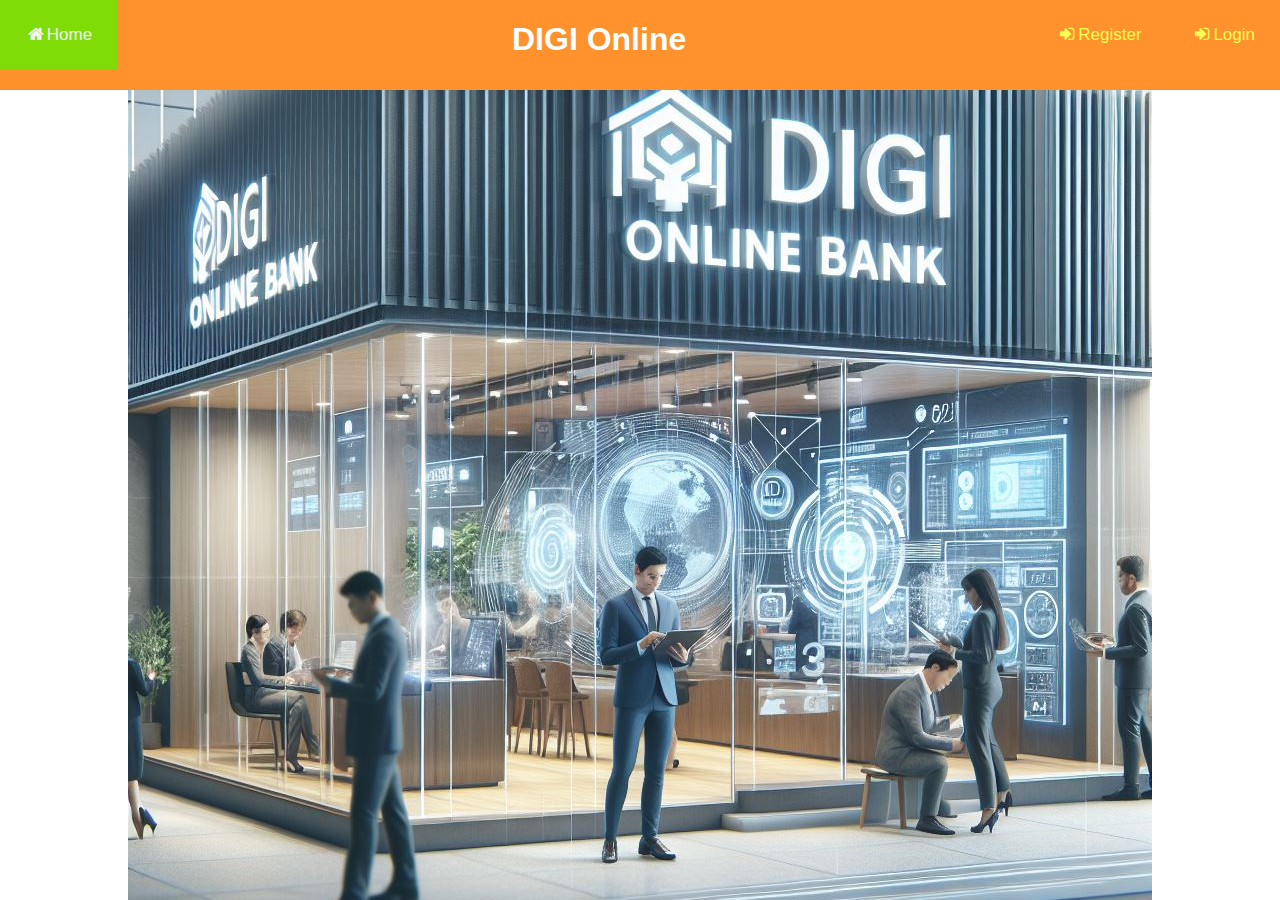
<file: index.html>
<!DOCTYPE html>
<html>
<head>
  <title>DIGI Online</title>
  <link rel="icon" href="img/l.png" type="image/x-icon">
<meta name="viewport" content="width=device-width, initial-scale=1">
<link rel="stylesheet" href="https://cdnjs.cloudflare.com/ajax/libs/font-awesome/4.7.0/css/font-awesome.min.css">
<link rel="stylesheet" href="css/response.css">

<script>
function myFunction() {
    var x = document.getElementById("myTopnav");
    if (x.className === "topnav") {
        x.className += " responsive";
    } else {
        x.className = "topnav";
    }
}
</script>
</head>
<body style="background: url(img/j.jpeg) no-repeat center center fixed; ">
<div class="topnav" id="myTopnav">
  <h1>DIGI Online</h1>
  <a href="index.html" class="active"><i class="fa fa-fw fa-home "></i>Home</a>
  <a href="login/login.html" style="float: right"><i class="fa fa-fw fa-sign-in "></i>Login</a>
  <a href="register/register.php" style="float: right"><i class="fa fa-fw fa-sign-in "></i>Register</a>
  <a href="javascript:void(0);" class="icon" onclick="myFunction()">
    <i class="fa fa-bars"></i>
  </a>
</div>
</body>
</html>
</file>
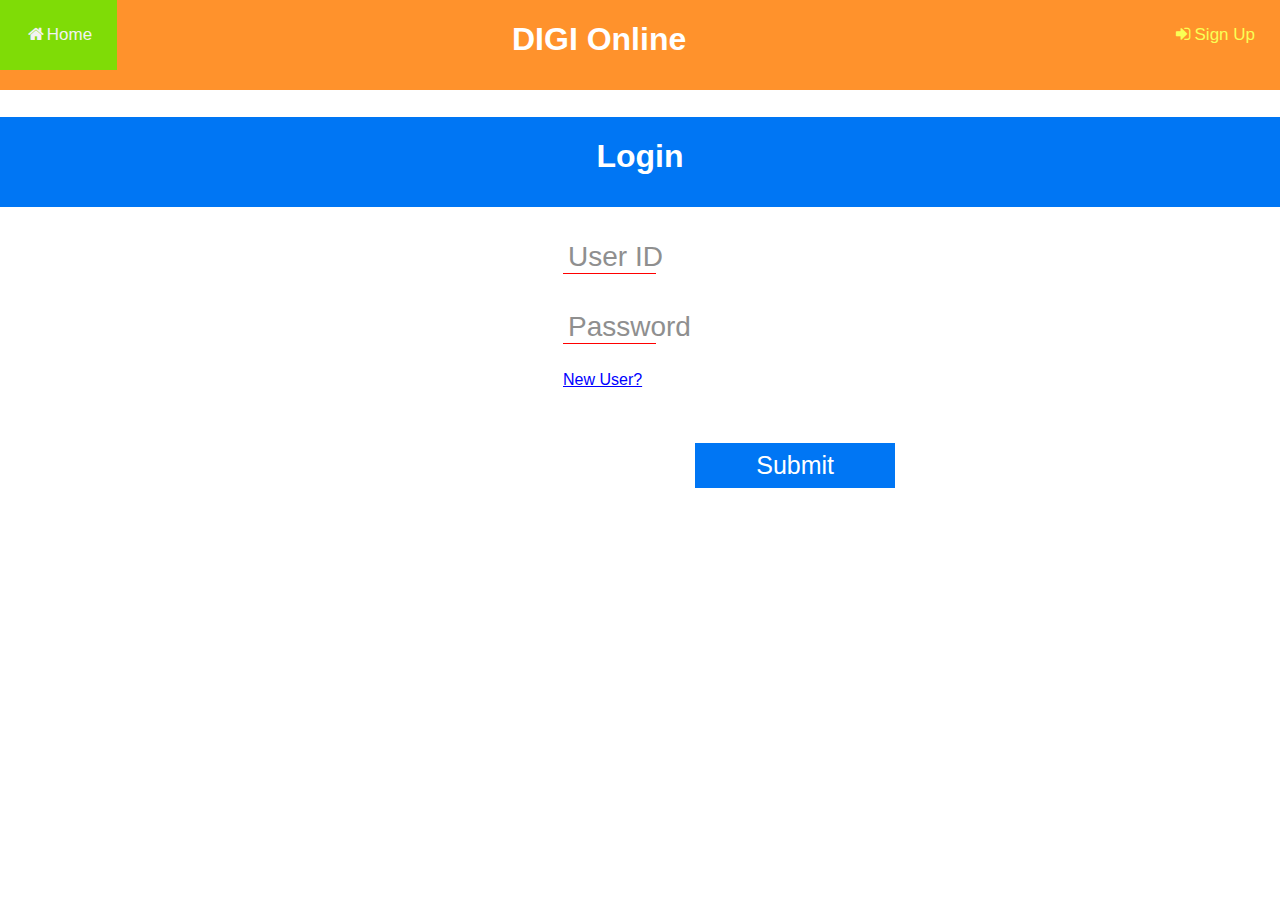
<file: login/login.html>
<!DOCTYPE html>
<html>
<head>
  <title>DIGI Online</title>
  <link rel="icon" href="../img/l.png" type="image/x-icon">
<meta name="viewport" content="width=device-width, initial-scale=1">
<link rel="stylesheet" href="https://cdnjs.cloudflare.com/ajax/libs/font-awesome/4.7.0/css/font-awesome.min.css">
<link rel="stylesheet" href="../css/response.css">
<link rel="stylesheet" href="../css/style.css">

<script>
function myFunction() {
    var x = document.getElementById("myTopnav");
    if (x.className === "topnav") {
        x.className += " responsive";
    } else {
        x.className = "topnav";
    }
}
</script>
</head>
<body>
<div class="topnav" id="myTopnav">
  <h1>DIGI Online</h1>
  <a href="../index.html" class="active"><i class="fa fa-fw fa-home "></i>Home</a>
  <a href="../register/register.php" style="float: right"><i class="fa fa-fw fa-sign-in "></i>Sign Up</a>
  <a href="javascript:void(0);" class="icon" onclick="myFunction()">
    <i class="fa fa-bars"></i>
  </a>
</div>
<br><br>
  <center>
    <div style="position: absolute; top: 13%; background-color: #0076f4; height: 10%; width: 100%; color: white; "><h1>Login</h1></div>
  <br><br>
  <form action="../db/login.php" method="post" class="login" style="position: absolute; top: 20%; left: 40%;">
    <table cellspacing="25">
      <col width="80%">
      <tr>
        <td>
          <input type="text" name="id" class="question" id="id" required autocomplete="off" />
          <label for="id"><span>User ID</span></label>
        </td>
      </tr>
      <tr>
        <td>
          <input type="password" name="password" class="question" id="password" required autocomplete="off" />
          <label for="password"><span>Password</span></label>
        </td>
      </tr>
      <tr>
        <td><a style="color: blue" onmouseover="this.style.color = 'red'" onmouseleave="this.style.color = 'blue'" href="../register/register.php">New User?</a></td>
      </tr>
    </table>
    <br>
    <input type="submit" name="submit" value="Submit" style="height: 45px; width: 200px; font-size: 25px; color: white; background-color: #0076f4">
  </form>
  </center>
</body>
</html>
</file>
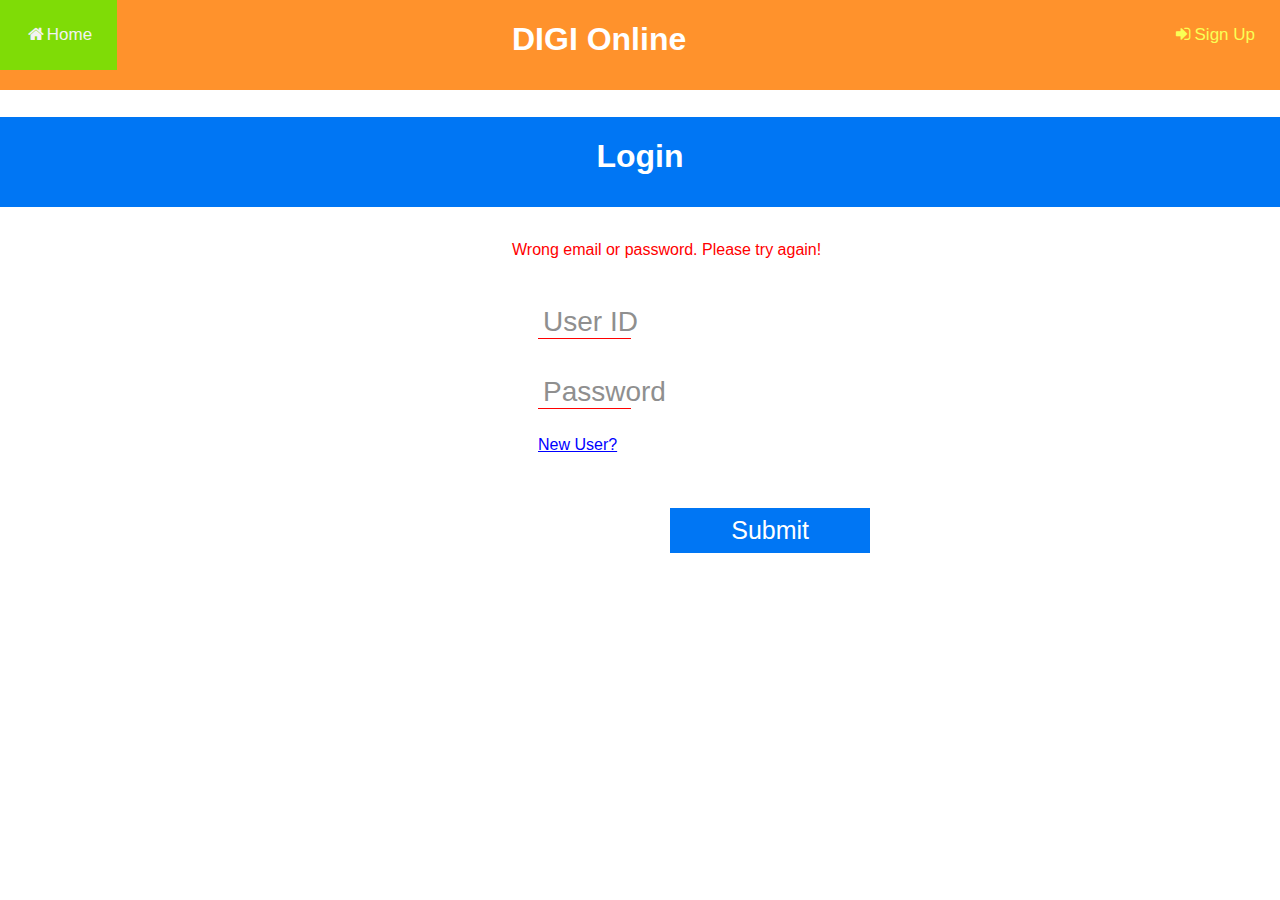
<file: login/loginW.html>
<!DOCTYPE html>
<html>
<head>
  <title>DIGI Online</title>
  <link rel="icon" href="../img/l.png" type="image/x-icon">
<meta name="viewport" content="width=device-width, initial-scale=1">
<link rel="stylesheet" href="https://cdnjs.cloudflare.com/ajax/libs/font-awesome/4.7.0/css/font-awesome.min.css">
<link rel="stylesheet" href="../css/response.css">
<link rel="stylesheet" href="../css/style.css">

<script>
function myFunction() {
    var x = document.getElementById("myTopnav");
    if (x.className === "topnav") {
        x.className += " responsive";
    } else {
        x.className = "topnav";
    }
}
</script>
</head>
<body>
<div class="topnav" id="myTopnav">
  <h1>DIGI Online</h1>
  <a href="../index.html" class="active"><i class="fa fa-fw fa-home "></i>Home</a>
  <a href="../register/register.php" style="float: right"><i class="fa fa-fw fa-sign-in "></i>Sign Up</a>
  <a href="javascript:void(0);" class="icon" onclick="myFunction()">
    <i class="fa fa-bars"></i>
  </a>
</div>
<br><br>
  <center>
    <div style="position: absolute; top: 13%; background-color: #0076f4; height: 10%; width: 100%; color: white; "><h1>Login</h1></div>
  <br>
    <div><p style="color: red; position: absolute; top: 25%; left: 40%;">Wrong email or password. Please try again!</p></div>
  <form action="../db/login.php" method="post" style="position: absolute; top: 30%; left: 40%;">
    <table cellspacing="25">
      <col width="80%">
      <tr>
        <td>
          <input type="text" name="id" class="question" id="id" required autocomplete="off" />
          <label for="id"><span>User ID</span></label>
        </td>
      </tr>
      <tr>
        <td>
          <input type="password" name="password" class="question" id="password" required autocomplete="off" />
          <label for="password"><span>Password</span></label>
        </td>
      </tr>
      <tr>
        <td><a style="color: blue" onmouseover="this.style.color = 'red'" onmouseleave="this.style.color = 'blue'" href="../register/register.php">New User?</a></td>
      </tr>
    </table>
    <br>
    <input type="submit" name="submit" value="Submit" style="height: 45px; width: 200px; font-size: 25px; color: white; background-color: #0076f4">
  </form>
  </center>
</body>
</html>
</file>
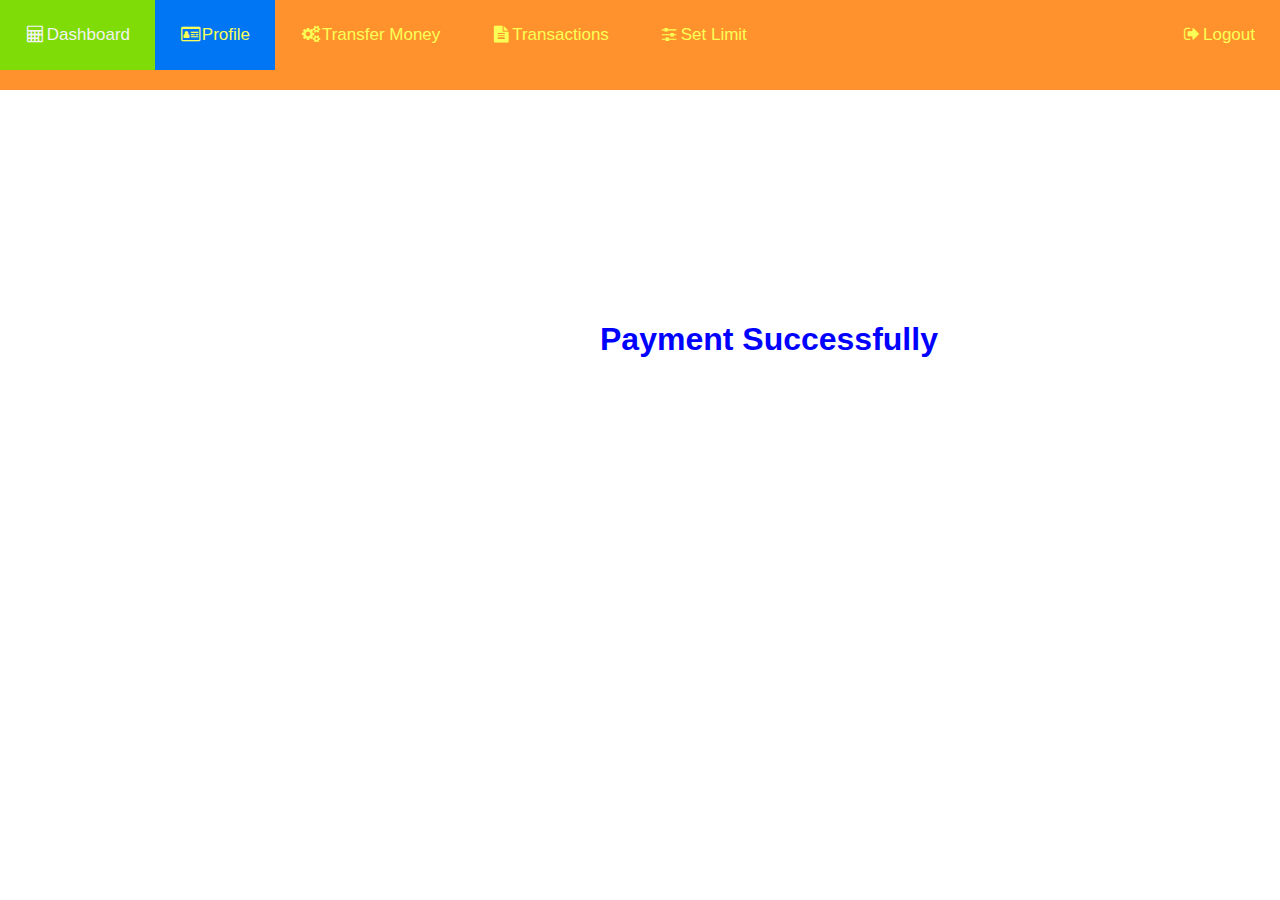
<file: profile/success.html>
<!DOCTYPE html>
<html>
<head>
  <title>DIGI Online</title>
  <link rel="icon" href="../img/l.png" type="image/x-icon">
<meta name="viewport" content="width=device-width, initial-scale=1">
<link rel="stylesheet" href="https://cdnjs.cloudflare.com/ajax/libs/font-awesome/4.7.0/css/font-awesome.min.css">
<link rel="stylesheet" href="../css/response.css">

<script>
function myFunction() {
    var x = document.getElementById("myTopnav");
    if (x.className === "topnav") {
        x.className += " responsive";
    } else {
        x.className = "topnav";
    }
}
</script>
</head>
<body>

<div class="topnav" id="myTopnav">
  <a href="dashboard.php"><i class="fa fa-fw fa-calculator "></i>Dashboard</a>
  <a href="profile.php" class="active"><i class="fa fa-fw fa-id-card-o "></i>Profile</a>
  <a href="transfer.php"><i class="fa fa-fw fa-cogs "></i>Transfer Money</a>
  <a href="transactions.php"><i class="fa fa-fw fa-file-text "></i>Transactions</a>
  <a href="limit.php"><i class="fa fa-fw fa-sliders "></i>Set Limit</a>
  <a href="logout.php" style="float: right"><i class="fa fa-fw fa-sign-out "></i>Logout</a>
  <a href="javascript:void(0);" class="icon" onclick="myFunction()">
    <i class="fa fa-bars"></i>
  </a>
</div>
<br><br><br>
  <center class="success">
    <h1 style="color: blue;">Payment Successfully</h1>
  </center>
</body>
</html>
</file>
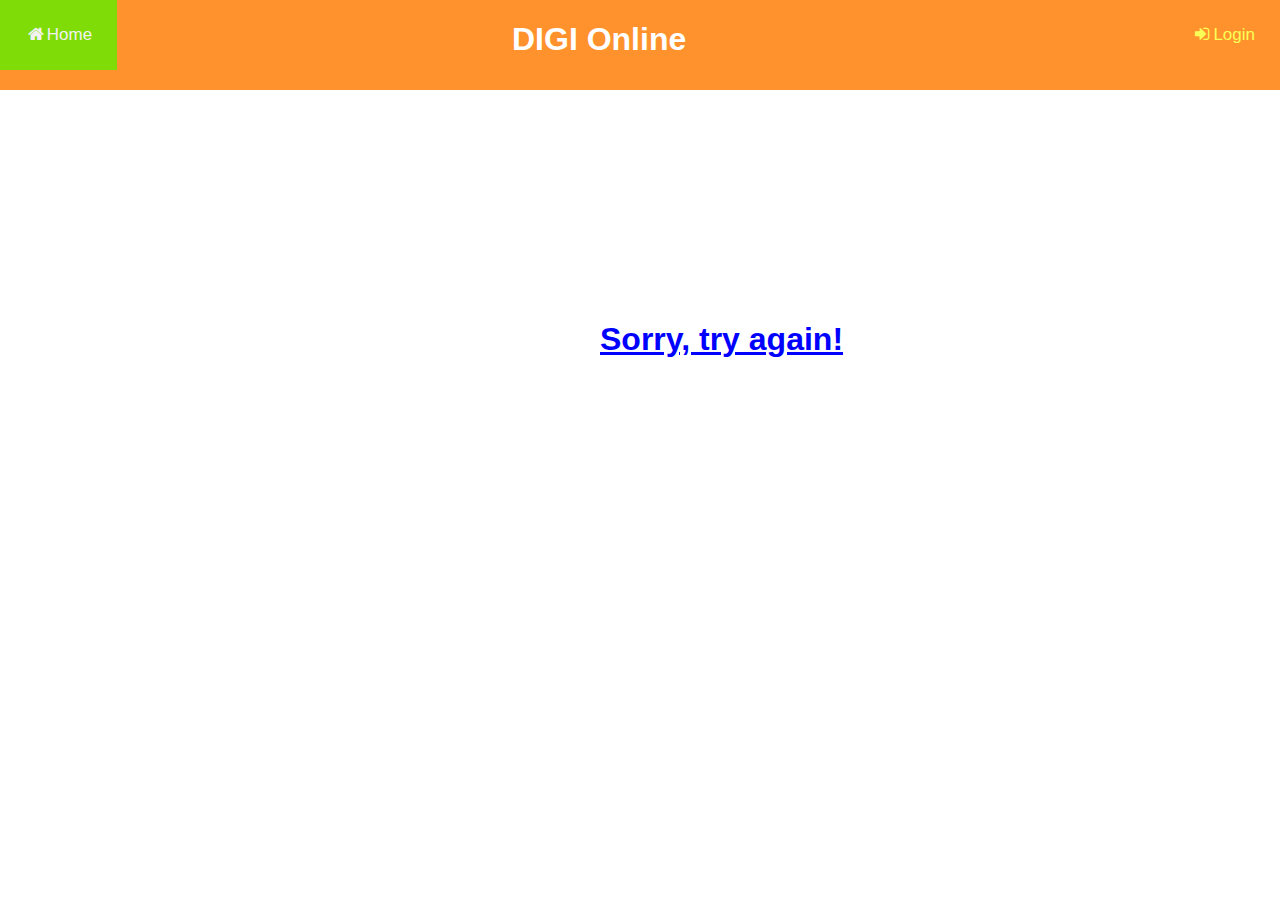
<file: register/sorry.html>
<!DOCTYPE html>
<html>
<head>
  <title>Singhal Bank</title>
  <link rel="icon" href="../img/l.png" type="image/x-icon">
<meta name="viewport" content="width=device-width, initial-scale=1">
<link rel="stylesheet" href="https://cdnjs.cloudflare.com/ajax/libs/font-awesome/4.7.0/css/font-awesome.min.css">
<link rel="stylesheet" href="../css/response.css">

<script>
function myFunction() {
    var x = document.getElementById("myTopnav");
    if (x.className === "topnav") {
        x.className += " responsive";
    } else {
        x.className = "topnav";
    }
}
</script>
</head>
<body>

<div class="topnav" id="myTopnav">
  <h1>DIGI Online</h1>
  <a href="../index.html" class="active"><i class="fa fa-fw fa-home "></i>Home</a>
  <a href="../login/login.html" style="float: right"><i class="fa fa-fw fa-sign-in "></i>Login</a>
  <a href="javascript:void(0);" class="icon" onclick="myFunction()">
    <i class="fa fa-bars"></i>
  </a>
</div>
<br><br><br>
  <center class="success">
    <h1><a style="color: blue" onmouseover="this.style.color = 'red'" onmouseleave="this.style.color = 'blue'" href="../register/register.php">Sorry, try again!</a></h1>
  </center>
</body>
</html>
</file>
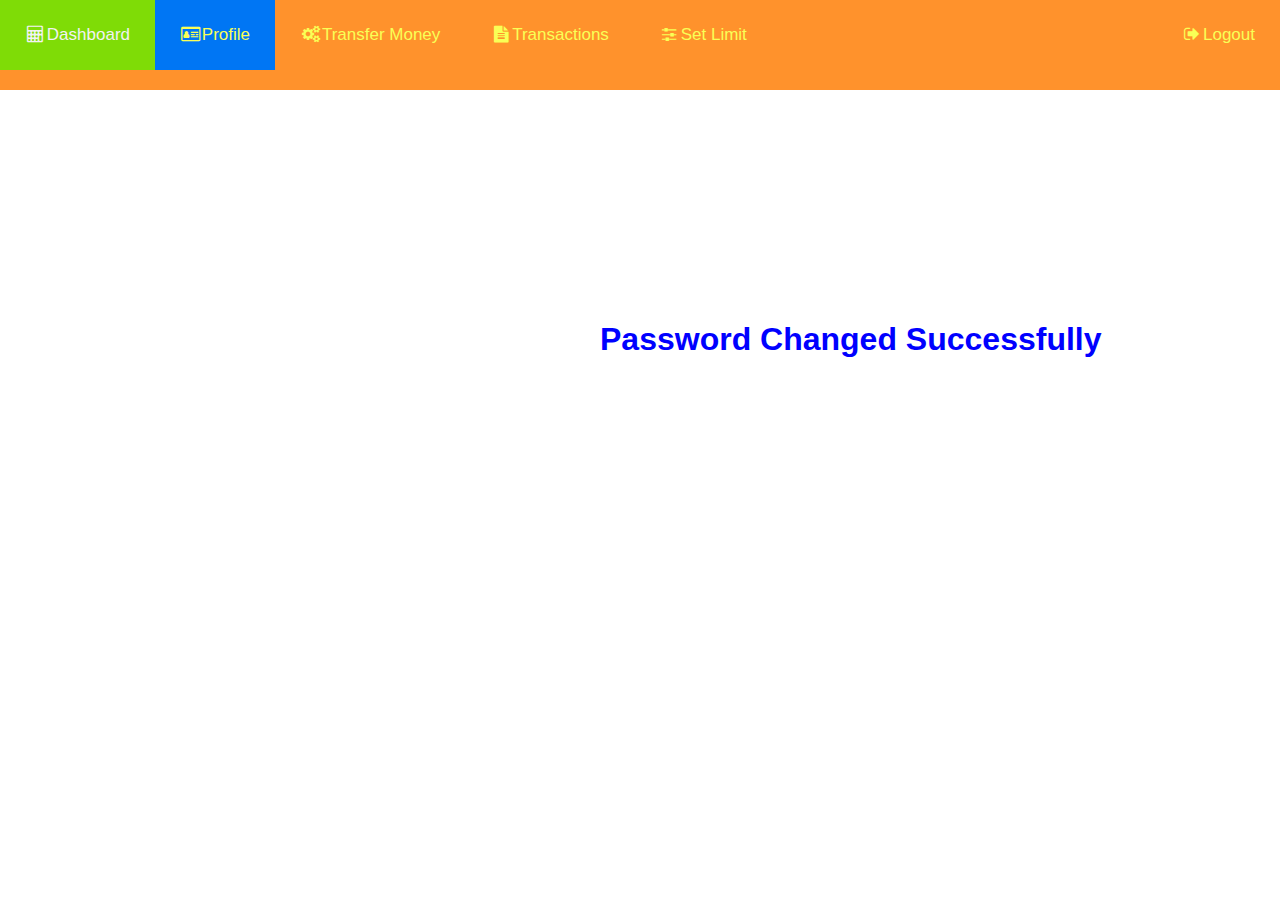
<file: profile/password/success.html>
<!DOCTYPE html>
<html>
<head>
  <title>DIGI Online</title>
  <link rel="icon" href="../../img/l.png" type="image/x-icon">
<meta name="viewport" content="width=device-width, initial-scale=1">
<link rel="stylesheet" href="https://cdnjs.cloudflare.com/ajax/libs/font-awesome/4.7.0/css/font-awesome.min.css">
<link rel="stylesheet" href="../../css/response.css">

<script>
function myFunction() {
    var x = document.getElementById("myTopnav");
    if (x.className === "topnav") {
        x.className += " responsive";
    } else {
        x.className = "topnav";
    }
}
</script>
</head>
<body>

<div class="topnav" id="myTopnav">
  <a href="../dashboard.php"><i class="fa fa-fw fa-calculator "></i>Dashboard</a>
  <a href="../profile.php" class="active"><i class="fa fa-fw fa-id-card-o "></i>Profile</a>
  <a href="../transfer.php"><i class="fa fa-fw fa-cogs "></i>Transfer Money</a>
  <a href="../transactions.php"><i class="fa fa-fw fa-file-text "></i>Transactions</a>
  <a href="../limit.php"><i class="fa fa-fw fa-sliders "></i>Set Limit</a>
  <a href="../logout.php" style="float: right"><i class="fa fa-fw fa-sign-out "></i>Logout</a>
  <a href="javascript:void(0);" class="icon" onclick="myFunction()">
    <i class="fa fa-bars"></i>
  </a>
</div>
<br><br><br><br><br>
  <center class="success">
    <h1 style="color: blue">Password Changed Successfully</h1>
  </center>
</body>
</html>
</file>
<file: css/response.css>
body {
  margin: 0;
  font-family: Arial, Helvetica, sans-serif;
}

.topnav {
  overflow: hidden;
  background-color: #ff922c;
  position: fixed;
  height: 10%;
  width: 100%;
}

.topnav h1 {
  position: absolute;
  left: 40%;
  color: white;
  text-align: center;
}

.topnav a {
  float: left;
  display: block;
  color: #f9ff56;
  text-align: center;
  padding: 25px 25px;
  text-decoration: none;
  font-size: 17px;
}

.topnav a:hover {
  background-color: #7fdc06;
  color: #f2f2f2;
}

.active {
  background-color: #0076f4;
  color: white;
}

.topnav .icon {
  display: none;
}

/* @media screen and (max-width: 600px) {
  .topnav a:not(:first-child) {display: none;}
  .topnav a.icon {
    float: right;
    display: block;
  }
} */

/* @media screen and (max-width: 600px) {
  .topnav.responsive {position: relative;}
  .topnav.responsive .icon {
    position: absolute;
    right: 0;
    top: 0;
  }
  .topnav.responsive a {
    float: none;
    display: block;
    text-align: left;
  }
} */

.login {
  position: absolute;
  top: 170px;
  left: 540px;
  padding: 25px;
}

.success {
  position: absolute;
  top: 300px;
  left: 600px;
}
</file>
<file: css/style.css>
input,
span,
label,
select {
  font-family: 'Ubuntu', sans-serif;
  display: block;
  margin: 10px;
  padding: 5px;
  border: none;
  font-size: 28px;
}

select:focus,
input:focus {
  outline: 0;
}
/* Question */

input.question,
select.question {
  font-size: 28px;
  font-weight: 300;
  border-radius: 2px;
  margin: 0;
  border: none;
  width: 80%;
  background: rgba(0, 0, 0, 0);
  transition: padding-top 0.2s ease, margin-top 0.2s ease;
  overflow-x: hidden; /* Hack to make "rows" attribute apply in Firefox. */
}
/* Underline and Placeholder */

input.question + label,
select.question + label {
  display: block;
  position: relative;
  white-space: nowrap;
  padding: 0;
  margin: 0;
  width: 20%;
  border-top: 1px solid red;
  -webkit-transition: width 0.4s ease;
  transition: width 0.4s ease;
  height: 0px;
}

input.question:focus + label,
select.question:focus + label {
  width: 90%;
}

input.question:focus,
input.question:valid {
  padding-top: 35px;
}

select.question:valid,
select.question:focus {
  margin-top: 35px;
}

input.question:focus + label > span,
input.question:valid + label > span {
  top: -58px;
  font-size: 13px;
  color: #333;
}

select.question:focus + label > span,
select.question:valid + label > span {
  top: -58px;
  font-size: 13px;
  color: #333;
}

input.question:valid + label,
select.question:valid + label {
  border-color: green;
}

input.question:invalid,
select.question:invalid {
  box-shadow: none;
}

input.question + label > span,
select.question + label > span {
  font-weight: 300;
  margin: 0;
  position: absolute;
  color: #8F8F8F;
  font-size: 28px;
  top: -38px;
  left: 0px;
  z-index: -1;
  -webkit-transition: top 0.2s ease, font-size 0.2s ease, color 0.2s ease;
  transition: top 0.2s ease, font-size 0.2s ease, color 0.2s ease;
}

@-webkit-keyframes appear {
  100% {
    opacity: 1;
  }
}

@keyframes appear {
  100% {
    opacity: 1;
  }
}
</file>
